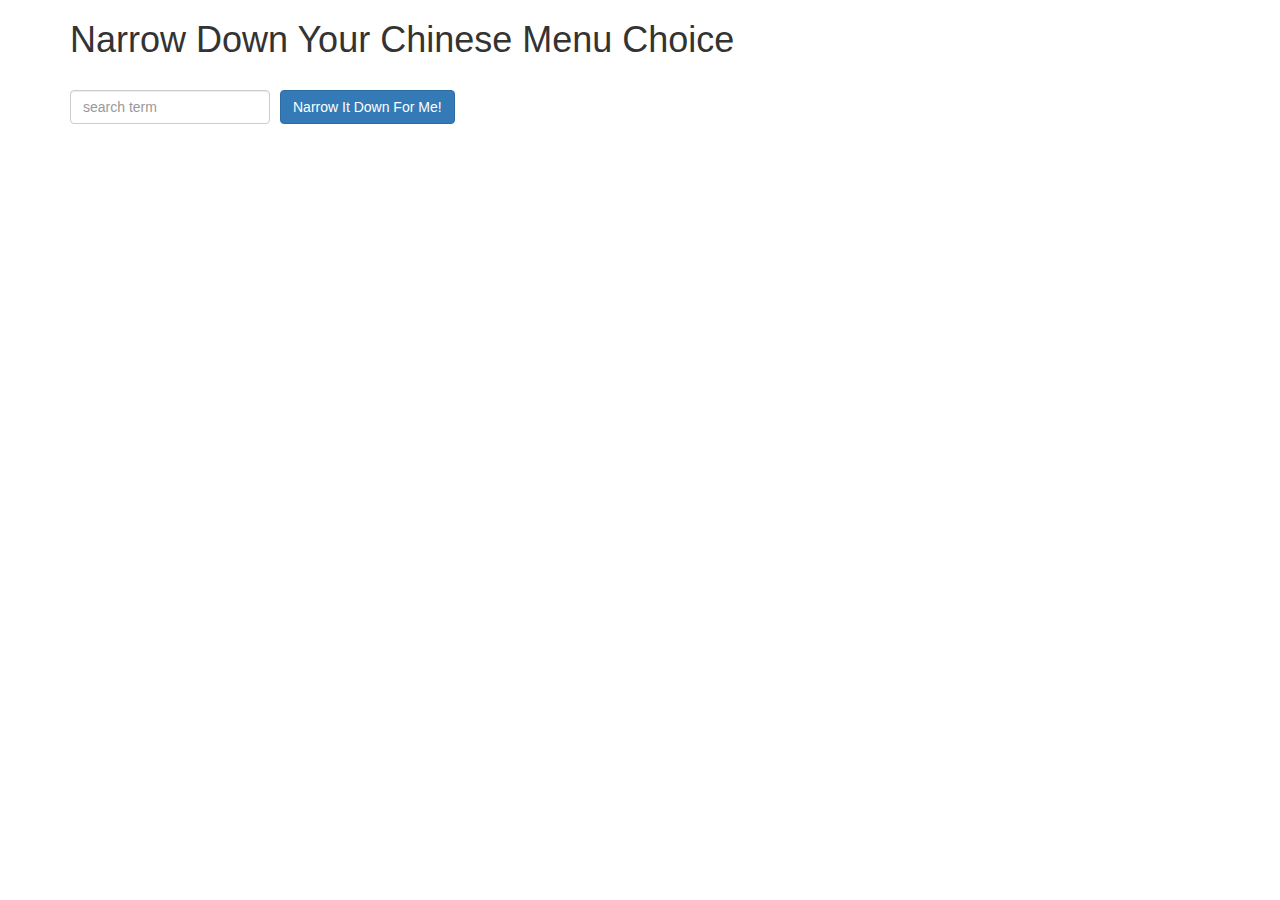
<file: assignment_solutions/module3-solution/index.html>
<!doctype html>
<html lang="en" ng-app="NarrowItDownApp">
  <head>
    <title>Narrow Down Your Menu Choice</title>
    <script src="angular.min.js"></script>
    <script src="app.js"></script>
    <meta name="viewport" content="width=device-width, initial-scale=1">
    <link rel="stylesheet" href="styles/bootstrap.min.css">
    <link rel="stylesheet" href="styles/styles.css">
  </head>
<body>
   <div id="list" class="container" ng-controller="NarrowItDownController as list">

    <h1>Narrow Down Your Chinese Menu Choice</h1>

    <div class="form-group">
      <input type="text" ng-model="list.searchTerm" placeholder="search term" class="form-control">
    </div>

    <div class="form-group narrow-button">
      <button class="btn btn-primary" ng-click="list.getItems();">Narrow It Down For Me!</button>
    </div>

    <found-items
      ng-if="list.showList"
      items="list.found"
      on-remove="list.removeItem(index)">
    </found-items>

  </div>

</body>
</html>
</file>
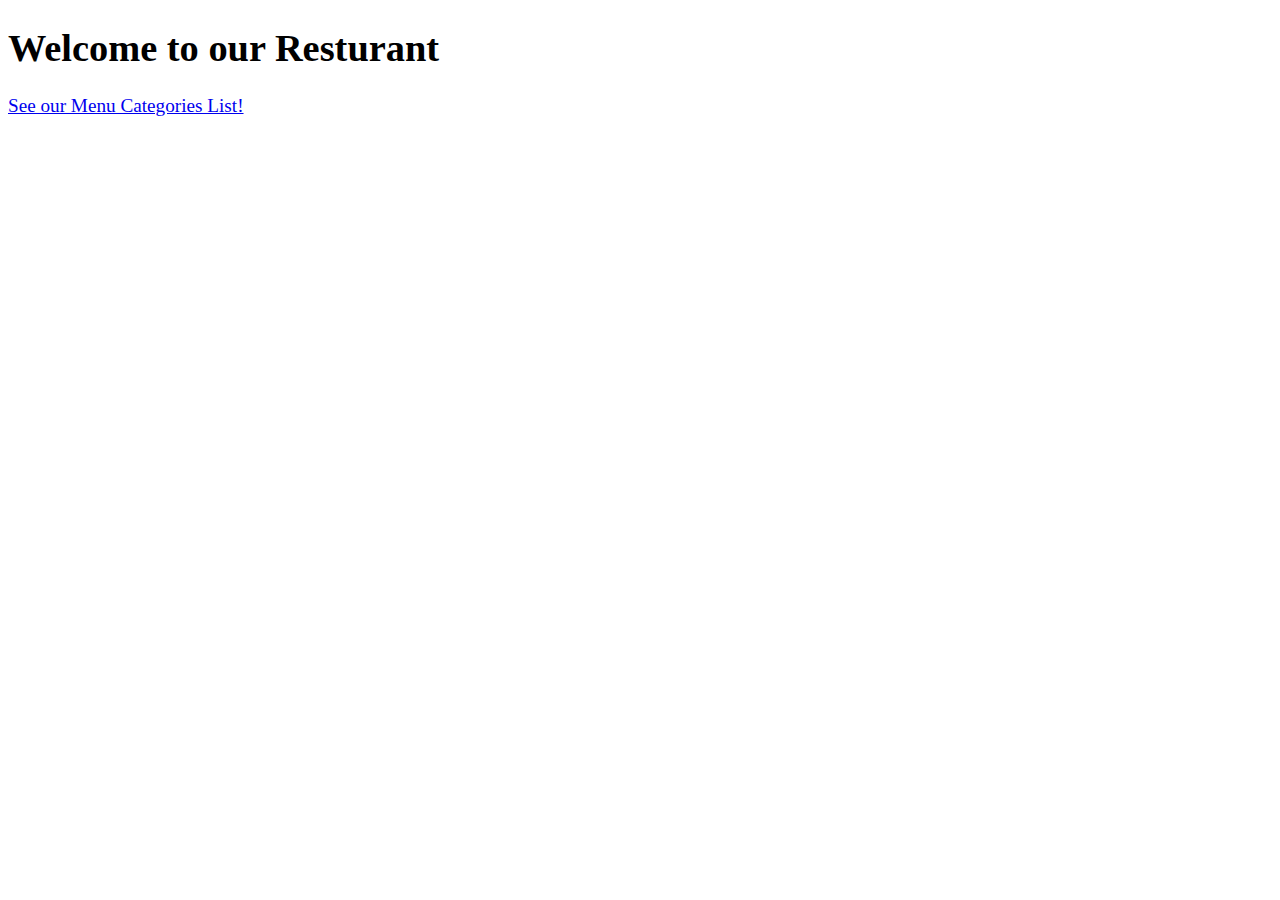
<file: assignment_solutions/module4-solution/index.html>
<!DOCTYPE html>
<html ng-app='MenuApp'>
  <head>
    <meta charset="utf-8">
    <link rel="stylesheet" href="css/styles.css">
    <title>Chinese Resturant</title>
  </head>
  <body>
    <h1>Welcome to our Resturant</h1>

    <ui-view></ui-view>

    <!-- Libraries -->
    <script src="lib/angular.min.js"></script>
    <script src="lib/angular-ui-router.min.js"></script>

    <!-- Modules -->
    <script src="src/menuapp/menuapp.module.js"></script>
    <script src="src/menuapp/data.module.js"></script>

    <!-- Routes -->
    <script src="src/routes.js"></script>

    <!-- 'Data' module artifacts -->
    <script src="src/menuapp/categories.component.js"></script>
    <script src="src/menuapp/categories.controller.js"></script>
    <script src="src/menuapp/menudata.service.js"></script>
    <script src="src/menuapp/items.component.js"></script>
    <script src="src/menuapp/items.controller.js"></script>

  </body>
</html>
</file>
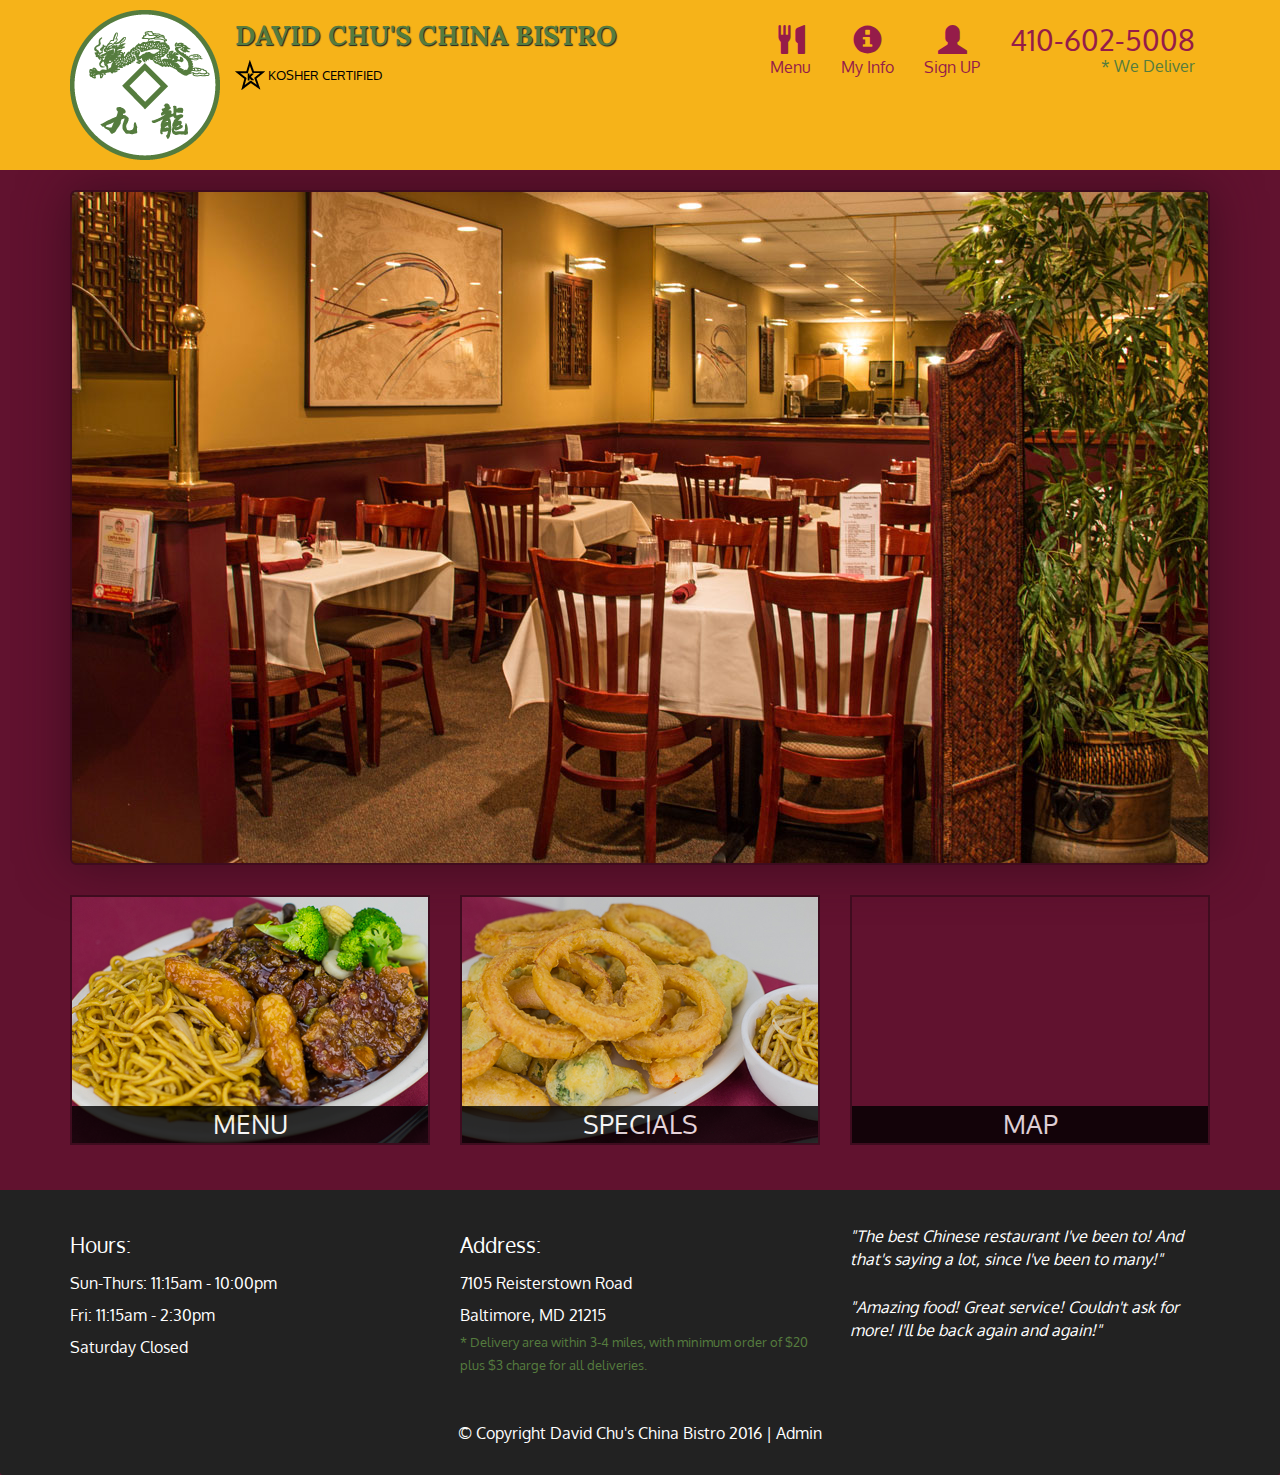
<file: assignment_solutions/module5-solution/index.html>
<!DOCTYPE html>
<html lang="en">
  <head>
    <meta charset="utf-8">
    <meta http-equiv="X-UA-Compatible" content="IE=edge">
    <meta name="viewport" content="width=device-width, initial-scale=1">
    <title>David Chu's China Bistro</title>
    <link href='https://fonts.googleapis.com/css?family=Oxygen:400,300,700' rel='stylesheet' type='text/css'>
    <link href='https://fonts.googleapis.com/css?family=Lora' rel='stylesheet' type='text/css'>
    <link rel="stylesheet" href="css/bootstrap.min.css">
    <link rel="stylesheet" href="css/restaurant.css">
    <link rel="stylesheet" href="css/common.css">
  </head>
  <body ng-app="restaurant" ng-strict-di>

    <!-- Fixed position loading indicator -->
    <loading class="loading-indicator"></loading>

    <header>
      <nav id="header-nav" class="navbar navbar-default">
        <div class="container">
          <div class="navbar-header">
            <a href="index.html" class="pull-left visible-md visible-lg">
              <div id="logo-img" alt="Logo image"></div>
            </a>

            <div class="navbar-brand">
              <a href="index.html"><h1>David Chu's China Bistro</h1></a>
              <p>
              <img src="images/star-k-logo.png" alt="Kosher certification">
              <span>Kosher Certified</span>
              </p>
            </div>

            <button id="navbarToggle" type="button" class="navbar-toggle collapsed" data-toggle="collapse" data-target="#collapsable-nav" aria-expanded="false">
              <span class="sr-only">Toggle navigation</span>
              <span class="icon-bar"></span>
              <span class="icon-bar"></span>
              <span class="icon-bar"></span>
            </button>
          </div>

          <div id="collapsable-nav" class="collapse navbar-collapse">
            <ul id="nav-list" class="nav navbar-nav navbar-right">
              <li id="navHomeButton" class="visible-xs">
                <a href="index.html">
                  <span class="glyphicon glyphicon-home"></span> Home</a>
              </li>
              <li id="navMenuButton" ui-sref-active="active">
                <a ui-sref="public.menu">
                  <span class="glyphicon glyphicon-cutlery"></span><br class="hidden-xs"> Menu</a>
              </li>
              <li id="MyInfoButton" ui-sref-active="active">
                <a ui-sref="public.myinfo" >
                  <span class="glyphicon glyphicon-info-sign"></span><br class="hidden-xs"> My Info</a>
              </li>
              <li id="navSignupButton" ui-sref-active="active">
                <a ui-sref="public.signup" >
                  <span class="glyphicon glyphicon-user"></span><br class="hidden-xs"> Sign UP</a>
              </li>
              <li id="phone" class="hidden-xs">
                <a href="tel:410-602-5008">
                  <span>410-602-5008</span></a><div>* We Deliver</div>
              </li>
            </ul><!-- #nav-list -->
          </div><!-- .collapse .navbar-collapse -->
        </div><!-- .container -->
      </nav><!-- #header-nav -->
    </header>

    <div id="call-btn" class="visible-xs">
      <a class="btn" href="tel:410-602-5008">
        <span class="glyphicon glyphicon-earphone"></span>
        410-602-5008
      </a>
    </div>
    <div id="xs-deliver" class="text-center visible-xs">* We Deliver</div>

    <ui-view>
      <div class="text-center initial-loading">
        <h2>Loading Site...</h2>
      </div>
    </ui-view>

    <footer class="panel-footer">
      <div class="container">
        <div class="row">
          <section id="hours" class="col-sm-4">
            <span>Hours:</span><br>
            Sun-Thurs: 11:15am - 10:00pm<br>
            Fri: 11:15am - 2:30pm<br>
            Saturday Closed
            <hr class="visible-xs">
          </section>
          <section id="address" class="col-sm-4">
            <span>Address:</span><br>
            7105 Reisterstown Road<br>
            Baltimore, MD 21215
            <p>* Delivery area within 3-4 miles, with minimum order of $20 plus $3 charge for all deliveries.</p>
            <hr class="visible-xs">
          </section>
          <section id="testimonials" class="col-sm-4">
            <p>"The best Chinese restaurant I've been to! And that's saying a lot, since I've been to many!"</p>
            <p>"Amazing food! Great service! Couldn't ask for more! I'll be back again and again!"</p>
          </section>
        </div>
        <div class="text-center">
          &copy; Copyright David Chu's China Bistro 2016 |
          <a ui-sref="admin.auth">Admin</a></div>
      </div>
    </footer>

    <!-- Libs -->
    <script src="lib/jquery-2.1.4.min.js"></script>
    <script src="lib/bootstrap.min.js"></script>
    <script src="lib/angular.min.js"></script>
    <script src="lib/angular-ui-router.min.js"></script>

    <!-- Main Restaurant Module -->
    <script src="src/restaurant.module.js"></script>

    <!-- Common Module -->
    <script src="src/common/common.module.js"></script>
    <script src="src/common/loading/loading.component.js"></script>
    <script src="src/common/loading/loading.interceptor.js"></script>
    <script src="src/common/menu.service.js"></script>
    <script src="src/common/signup.service.js"></script>

    <!-- Public Module -->
    <script src="src/public/public.module.js"></script>
    <script src="src/public/public.routes.js"></script>
    <script src="src/public/menu/menu.controller.js"></script>
    <script src="src/public/menu-category/menu-category.component.js"></script>
    <script src="src/public/menu-items/menu-items.controller.js"></script>
    <script src="src/public/menu-item/menu-item.component.js"></script>
    <script src="src/public/signup/signup.controller.js"></script>
    <script src="src/public/myinfo/myinfo.controller.js"></script>
    <!-- <script src="src/public/myinfo/myinfo.component.js"></script> -->

    <!-- ADMIN SITE -->

    <!--Application files -->

  </body>

</html>
</file>
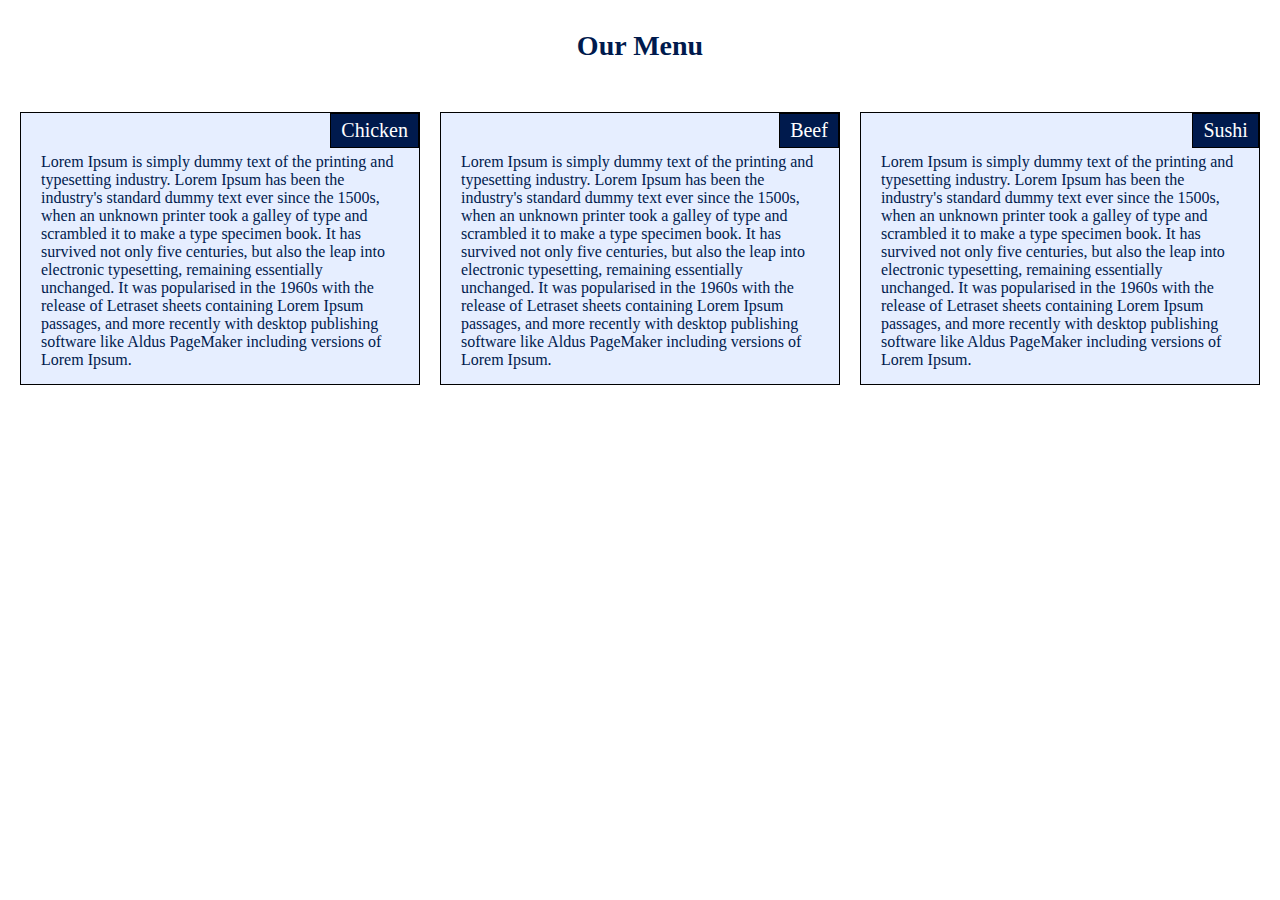
<file: assignment_solutions/HTML_CSS_JS/module2-solution/index.html>
<!DOCTYPE html>
<html>
<head>
<meta charset="utf-8">
<meta name="viewport" content="width=device-width, initial-scale=1">
<title>Responsive Layout</title>
<link rel="stylesheet" href="css/style.css"></link>
</head>
<body>
<h1>Our Menu</h1>


<div class="row">
  <div class="col-md-4 col-sm-6 col-xs-12">
  	<section> 

  	<p class ="title"> Chicken </p>
  	<p>Lorem Ipsum is simply dummy text of the printing and typesetting industry. Lorem Ipsum has been the industry's standard dummy text ever since the 1500s, when an unknown printer took a galley of type and scrambled it to make a type specimen book. It has survived not only five centuries, but also the leap into electronic typesetting, remaining essentially unchanged. It was popularised in the 1960s with the release of Letraset sheets containing Lorem Ipsum passages, and more recently with desktop publishing software like Aldus PageMaker including versions of Lorem Ipsum.</p>
	</section>
  </div>

  <div class="col-md-4 col-sm-6 col-xs-12">
	<section> 
  	<p class ="title"> Beef </p>
  	<p>Lorem Ipsum is simply dummy text of the printing and typesetting industry. Lorem Ipsum has been the industry's standard dummy text ever since the 1500s, when an unknown printer took a galley of type and scrambled it to make a type specimen book. It has survived not only five centuries, but also the leap into electronic typesetting, remaining essentially unchanged. It was popularised in the 1960s with the release of Letraset sheets containing Lorem Ipsum passages, and more recently with desktop publishing software like Aldus PageMaker including versions of Lorem Ipsum.</p>
  </section>
  </div> 
  
  <div class="col-md-4 col-sm-12 col-xs-12">
	<section> 
  	<p class ="title"> Sushi </p>
  	<p>Lorem Ipsum is simply dummy text of the printing and typesetting industry. Lorem Ipsum has been the industry's standard dummy text ever since the 1500s, when an unknown printer took a galley of type and scrambled it to make a type specimen book. It has survived not only five centuries, but also the leap into electronic typesetting, remaining essentially unchanged. It was popularised in the 1960s with the release of Letraset sheets containing Lorem Ipsum passages, and more recently with desktop publishing software like Aldus PageMaker including versions of Lorem Ipsum.</p>
	</section>
  </div> 

</div>

</body>
</html>
</file>
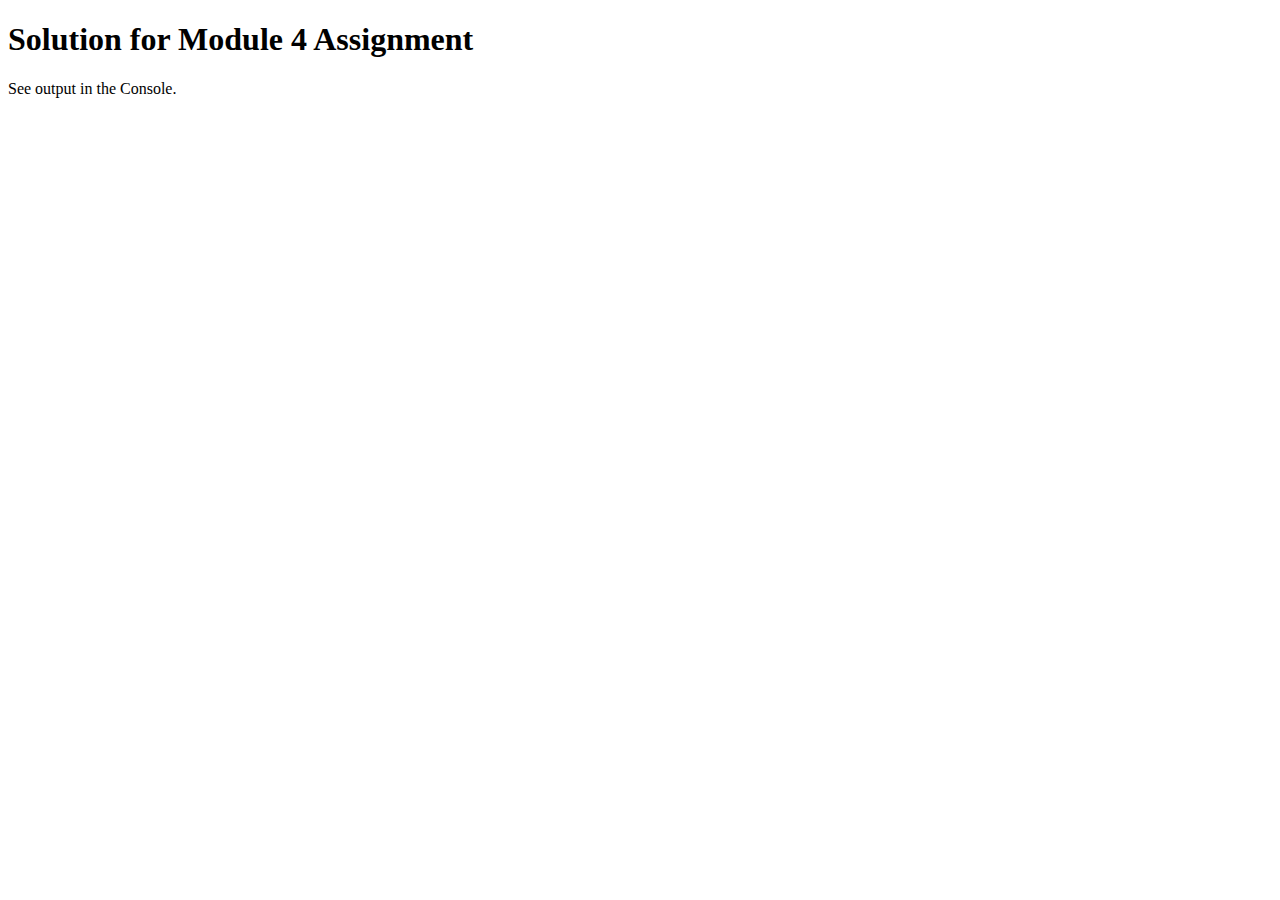
<file: assignment_solutions/HTML_CSS_JS/module4-solution/index.html>
<!DOCTYPE html>
<html>
<head>
  <meta charset="utf-8">
  <title>Module 4 Solution Assignment</title>
  <script src="SpeakHello.js"></script>
  <script src="SpeakGoodBye.js"></script>
  <script src="script.js"></script>
</head>
<body>
  <h1>Solution for Module 4 Assignment</h1>
  <p>See output in the Console.</p>
</body>
</html>
</file>
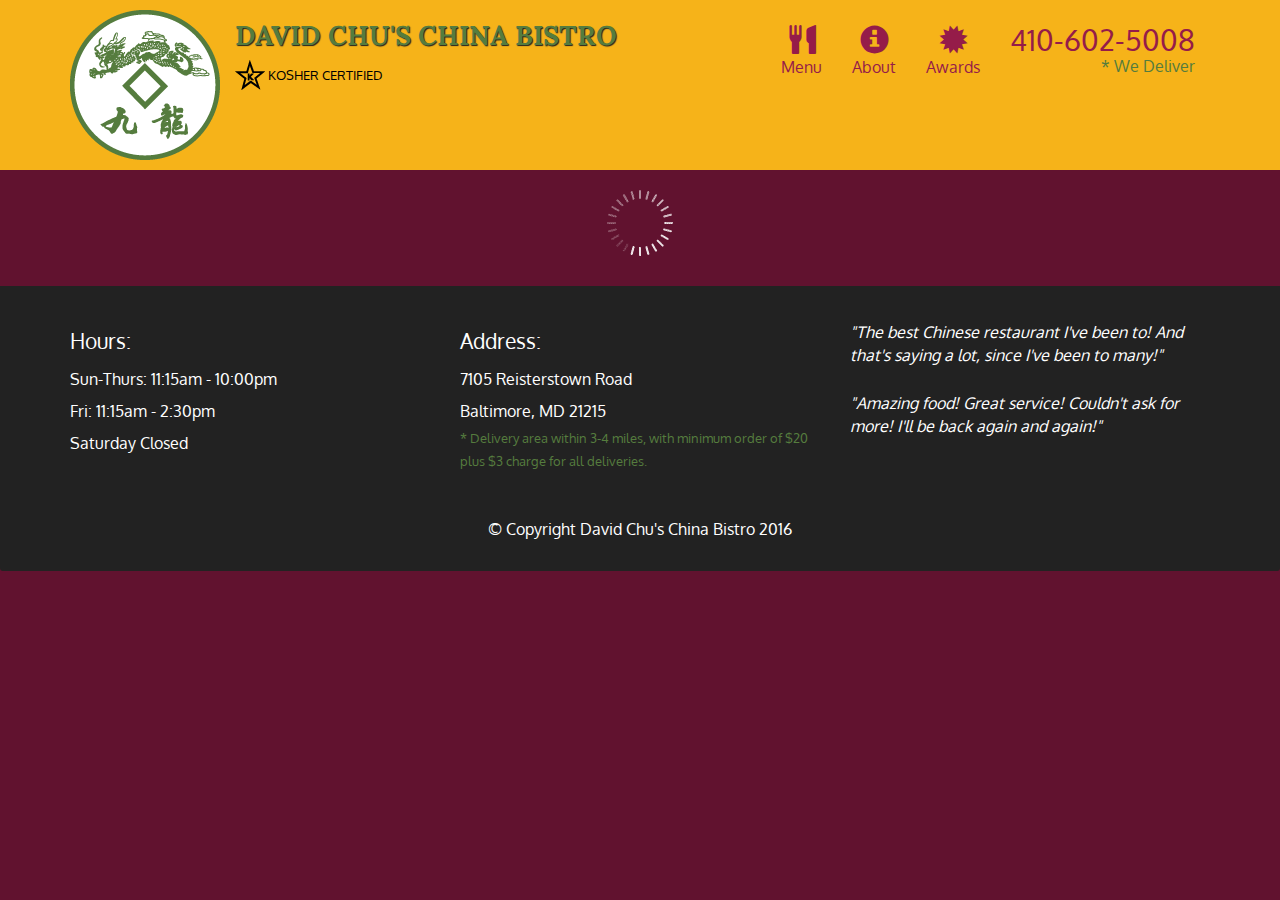
<file: assignment_solutions/HTML_CSS_JS/module5-solution/index.html>
<!doctype html>
<html lang="en">
  <head>
    <meta charset="utf-8">
    <meta http-equiv="X-UA-Compatible" content="IE=edge">
    <meta name="viewport" content="width=device-width, initial-scale=1">
    <title>David Chu's China Bistro</title>
    <link rel="stylesheet" href="css/bootstrap.min.css">
    <link rel="stylesheet" href="css/styles.css">
    <link href='https://fonts.googleapis.com/css?family=Oxygen:400,300,700' rel='stylesheet' type='text/css'>
    <link href='https://fonts.googleapis.com/css?family=Lora' rel='stylesheet' type='text/css'>
  </head>
<body>
  <header>
    <nav id="header-nav" class="navbar navbar-default">
      <div class="container">
        <div class="navbar-header">
          <a href="index.html" class="pull-left visible-md visible-lg">
            <div id="logo-img" alt="Logo image"></div>
          </a>

          <div class="navbar-brand">
            <a href="index.html"><h1>David Chu's China Bistro</h1></a>
            <p>
              <img src="images/star-k-logo.png" alt="Kosher certification">
              <span>Kosher Certified</span>
            </p>
          </div>

          <button id="navbarToggle" type="button" class="navbar-toggle collapsed" data-toggle="collapse" data-target="#collapsable-nav" aria-expanded="false">
            <span class="sr-only">Toggle navigation</span>
            <span class="icon-bar"></span>
            <span class="icon-bar"></span>
            <span class="icon-bar"></span>
          </button>
        </div>
        
        <div id="collapsable-nav" class="collapse navbar-collapse">
           <ul id="nav-list" class="nav navbar-nav navbar-right">
            <li id="navHomeButton" class="visible-xs active">
              <a href="index.html">
                <span class="glyphicon glyphicon-home"></span> Home</a>
            </li>
            <li id="navMenuButton">
              <a href="#" onclick="$dc.loadMenuCategories();">
                <span class="glyphicon glyphicon-cutlery"></span><br class="hidden-xs"> Menu</a>
            </li>
            <li>
              <a href="#">
                <span class="glyphicon glyphicon-info-sign"></span><br class="hidden-xs"> About</a>
            </li>
            <li>
              <a href="#">
                <span class="glyphicon glyphicon-certificate"></span><br class="hidden-xs"> Awards</a>
            </li>
            <li id="phone" class="hidden-xs">
              <a href="tel:410-602-5008">
                <span>410-602-5008</span></a><div>* We Deliver</div>
            </li>
          </ul><!-- #nav-list -->
        </div><!-- .collapse .navbar-collapse -->
      </div><!-- .container -->
    </nav><!-- #header-nav -->
  </header>

  <div id="call-btn" class="visible-xs">
    <a class="btn" href="tel:410-602-5008">
    <span class="glyphicon glyphicon-earphone"></span>
    410-602-5008
    </a>
  </div>
  <div id="xs-deliver" class="text-center visible-xs">* We Deliver</div>

  <div id="main-content" class="container"></div>

  <footer class="panel-footer">
    <div class="container">
      <div class="row">
        <section id="hours" class="col-sm-4">
          <span>Hours:</span><br>
          Sun-Thurs: 11:15am - 10:00pm<br>
          Fri: 11:15am - 2:30pm<br>
          Saturday Closed
          <hr class="visible-xs">
        </section>
        <section id="address" class="col-sm-4">
          <span>Address:</span><br>
          7105 Reisterstown Road<br>
          Baltimore, MD 21215
          <p>* Delivery area within 3-4 miles, with minimum order of $20 plus $3 charge for all deliveries.</p>
          <hr class="visible-xs">
        </section>
        <section id="testimonials" class="col-sm-4">
          <p>"The best Chinese restaurant I've been to! And that's saying a lot, since I've been to many!"</p>
          <p>"Amazing food! Great service! Couldn't ask for more! I'll be back again and again!"</p>
        </section>
      </div>
      <div class="text-center">&copy; Copyright David Chu's China Bistro 2016</div>
    </div>
  </footer>

  <!-- jQuery (Bootstrap JS plugins depend on it) -->
  <script src="js/jquery-2.1.4.min.js"></script>
  <script src="js/bootstrap.min.js"></script>
  <script src="js/ajax-utils.js"></script>
  <script src="js/script.js"></script>
</body>
</html>
</file>
<file: assignment_solutions/module3-solution/styles/styles.css>
h1 {
  margin-bottom: 30px;
}
input[type="text"] {
  width: 200px;
  float: left;
}
.narrow-button {
  float: left;
  margin-left: 10px;
}
.loader {
  display: none;
  margin-left: 5px;
  font-size: 10px;
  float: left;
  border-top: 1.1em solid rgba(147, 147, 147, 0.2);
  border-right: 1.1em solid rgba(147, 147, 147, 0.2);
  border-bottom: 1.1em solid rgba(147, 147, 147, 0.2);
  border-left: 1.1em solid #676767;
  -webkit-transform: translateZ(0);
  -ms-transform: translateZ(0);
  transform: translateZ(0);
  -webkit-animation: load8 1.1s infinite linear;
  animation: load8 1.1s infinite linear;
}
.loader,
.loader:after {
  border-radius: 50%;
  width: 3em;
  height: 3em;
}
@-webkit-keyframes load8 {
  0% {
    -webkit-transform: rotate(0deg);
    transform: rotate(0deg);
  }
  100% {
    -webkit-transform: rotate(360deg);
    transform: rotate(360deg);
  }
}
@keyframes load8 {
  0% {
    -webkit-transform: rotate(0deg);
    transform: rotate(0deg);
  }
  100% {
    -webkit-transform: rotate(360deg);
    transform: rotate(360deg);
  }
}
</file>
<file: assignment_solutions/module4-solution/css/styles.css>
body {
  font-size: 1.2em;
}

.error {
  color: red;
  font-weight: bold;
  display: none;
}

.loading-icon {
  position: absolute;
  left: 50%;
  top: 10px;
}

li[ui-sref]:hover {
  display: inline-block;
  cursor: pointer;
  border: solid black 1px;
  padding-left: 5px;
  padding-right: 5px;
}
</file>
<file: assignment_solutions/module5-solution/css/restaurant.css>
body {
  font-size: 16px;
  color: #fff;
  background-color: #61122f;
  font-family: 'Oxygen', sans-serif;
}

.initial-loading {
  margin-top: 60px;
}

/** HEADER **/
#header-nav {
  background-color: #f6b319;
  border-radius: 0;
  border: 0;
}

#logo-img {
  background: url('../images/restaurant-logo_large.png') no-repeat;
  width: 150px;
  height: 150px;
  margin: 10px 15px 10px 0;
}

.navbar-brand {
  padding-top: 25px;
}
.navbar-brand h1 { /* Restaurant name */
  font-family: 'Lora', serif;
  color: #557c3e;
  font-size: 1.5em;
  text-transform: uppercase;
  font-weight: bold;
  text-shadow: 1px 1px 1px #222;
  margin-top: 0;
  margin-bottom: 0;
  line-height: .75;
}
.navbar-brand a:hover, .navbar-brand a:focus {
  text-decoration: none;
}
.navbar-brand p { /* Kosher cert */
  color: #000;
  text-transform: uppercase;
  font-size: .7em;
  margin-top: 15px;
}
.navbar-brand p span { /* Star-K */
  vertical-align: middle;
}

#nav-list {
  margin-top: 10px;
}
#nav-list a {
  color: #951C49;
  text-align: center;
}
#nav-list a:hover {
  background: #E7E7E7;
}
#nav-list a span {
  font-size: 1.8em;
}

#phone {
  margin-top: 5px;
}
#phone a { /* Phone number */
  text-align: right;
  padding-bottom: 0;
}
#phone div { /* We Deliver */
  color: #557c3e;
  text-align: right;
  padding-right: 15px;
}

.navbar-header button.navbar-toggle, .navbar-header .icon-bar {
  border: 1px solid #61122f;
}
.navbar-header button.navbar-toggle {
  clear: both;
  margin-top: -30px;
}
/* END HEADER */

/* FOOTER */
.panel-footer {
  margin-top: 30px;
  padding-top: 35px;
  padding-bottom: 30px;
  background-color: #222;
  border-top: 0;
}
.panel-footer div.row {
  margin-bottom: 35px;
}
#hours, #address {
  line-height: 2;
}
#hours > span, #address > span {
  font-size: 1.3em;
}
#address p {
  color: #557c3e;
  font-size: .8em;
  line-height: 1.8;
}
#testimonials {
  font-style: italic;
}
#testimonials p:nth-child(2) {
  margin-top: 25px;
}
a[ui-sref="admin.auth"] {
  color: #fff;
}
/* END FOOTER */

/********** Medium devices only **********/
@media (min-width: 992px) and (max-width: 1199px) {
  /* Header */
  #logo-img {
    background: url('../images/restaurant-logo_medium.png') no-repeat;
    width: 100px;
    height: 100px;
    margin: 5px 5px 5px 0;
  }
  /* End Header */
}


/********** Extra small devices only **********/
@media (max-width: 767px) {
  /* Header */
  .navbar-brand {
    padding-top: 10px;
    height: 80px;
  }
  .navbar-brand h1 { /* Restaurant name */
    padding-top: 10px;
    font-size: 5vw; /* 1vw = 1% of viewport width */
  }
  .navbar-brand p { /* Kosher cert */
    font-size: .6em;
    margin-top: 12px;
  }
  .navbar-brand p img { /* Star-K */
    height: 20px;
  }

  #collapsable-nav a { /* Collapsed nav menu text */
    font-size: 1.2em;
  }
  #collapsable-nav a span { /* Collapsed nav menu glyph */
    font-size: 1em;
    margin-right: 5px;
  }

  #call-btn > a {
    font-size: 1.5em;
    display: block;
    margin: 0 20px;
    padding: 10px;
    border: 2px solid #fff;
    background-color: #f6b319;
    color: #951c49;
  }
  #xs-deliver {
    margin-top: 5px;
    font-size: .7em;
    letter-spacing: .1em;
    text-transform: uppercase;
  }
  /* End Header */

  /* Footer */
  .panel-footer section {
    margin-bottom: 30px;
    text-align: center;
  }
  .panel-footer section:nth-child(3) {
    margin-bottom: 0; /* margin already exists on the whole row */
  }
  .panel-footer section hr {
    width: 50%;
  }
  /* End Footer */
}


/********** Super extra small devices Only :-) (e.g., iPhone 4) **********/
@media (max-width: 479px) {
  /* Header */
  .navbar-brand h1 { /* Restaurant name */
    padding-top: 5px;
    font-size: 6vw;
  }
  /* End Header */
}
</file>
<file: assignment_solutions/module5-solution/css/common.css>
.loading-indicator {
    display: block;
    width: 70px;
    position: fixed;
    left: 0;
    right: 0;
    margin: 0 auto;
    top: 40%;
    z-index: 100;
    background-color: #FFF;
}

.loading-indicator img {
    width: 70px;
    background-color: #FFF;
}

.ui-view-placeholder {
    margin-top: 60px;
}
</file>
<file: assignment_solutions/HTML_CSS_JS/module2-solution/css/style.css>
/********** Base styles **********/
* {
  box-sizing: border-box;
  margin: 0px;
  padding: 0px;
  font-family:  Candara, Verdana, Tahoma;
  font-size: 1em;
}

h1 {
  text-align: center;
  margin-top: 30px;
  margin-bottom: 40px;
  color: #001a4d;
  font-size: 1.75em;
}

/* Responsive Layout*/

.row {
  width: 100%;
  margin-right: 10px;
  padding: 10px;
}

section {
   border: 1px solid black;
   margin-left: 10px;
   margin-right: 10px;
   margin-bottom: 20px;
   padding-bottom: 15px;
   background-color: #e6eeff;
}

p {
  clear: right;
  margin-right: 20px;
  margin-left: 20px;  
  color: #001a4d;

}

.title {
  float: right;
  margin-right: 0px;
  margin-bottom: 5px;
  padding: 5px 10px 5px 10px;
  border: 1px solid black;
  background-color: #001a4d;
  color: #ffffff;
  font-size: 1.25em;
}

/********** Desktop devices only **********/
@media (min-width: 992px) {
    .col-md-4 {
      width: 33.33%;
      float: left;
    }
  }

/********** Desktop devices only **********/
@media (min-width: 768px) and (max-width: 991px) {
    .col-sm-6, .col-sm-12 {
      float: left;
    }
    .col-sm-6 {
      width: 50%;
    }
    .col-sm-12 {
      width: 100%;
    }
  }

/********** Desktop devices only **********/
@media (max-width: 767px) {
  .col-xs-12 {
    float: left;
    width:100%;
    }
  }
</file>
<file: assignment_solutions/HTML_CSS_JS/module5-solution/css/styles.css>
body {
  font-size: 16px;
  color: #fff;
  background-color: #61122f;
  font-family: 'Oxygen', sans-serif;
}

/** HEADER **/
#header-nav {
  background-color: #f6b319;
  border-radius: 0;
  border: 0;
}

#logo-img {
  background: url('../images/restaurant-logo_large.png') no-repeat;
  width: 150px;
  height: 150px;
  margin: 10px 15px 10px 0;
}

.navbar-brand {
  padding-top: 25px;
}
.navbar-brand h1 { /* Restaurant name */
  font-family: 'Lora', serif;
  color: #557c3e;
  font-size: 1.5em;
  text-transform: uppercase;
  font-weight: bold;
  text-shadow: 1px 1px 1px #222;
  margin-top: 0;
  margin-bottom: 0;
  line-height: .75;
}
.navbar-brand a:hover, .navbar-brand a:focus {
  text-decoration: none;
}
.navbar-brand p { /* Kosher cert */
  color: #000;
  text-transform: uppercase;
  font-size: .7em;
  margin-top: 15px;
}
.navbar-brand p span { /* Star-K */
  vertical-align: middle;
}

#nav-list {
  margin-top: 10px;
}
#nav-list a {
  color: #951C49;
  text-align: center;
}
#nav-list a:hover {
  background: #E7E7E7;
}
#nav-list a span {
  font-size: 1.8em;
}

#phone {
  margin-top: 5px;
}
#phone a { /* Phone number */
  text-align: right;
  padding-bottom: 0;
}
#phone div { /* We Deliver */
  color: #557c3e;
  text-align: right;
  padding-right: 15px;
}

.navbar-header button.navbar-toggle, .navbar-header .icon-bar {
  border: 1px solid #61122f;
}
.navbar-header button.navbar-toggle {
  clear: both;
  margin-top: -30px;
}
/* END HEADER */

/* FOOTER */
.panel-footer {
  margin-top: 30px;
  padding-top: 35px;
  padding-bottom: 30px;
  background-color: #222;
  border-top: 0;
}
.panel-footer div.row {
  margin-bottom: 35px;
}
#hours, #address {
  line-height: 2;
}
#hours > span, #address > span {
  font-size: 1.3em;
}
#address p {
  color: #557c3e;
  font-size: .8em;
  line-height: 1.8;
}
#testimonials {
  font-style: italic;
}
#testimonials p:nth-child(2) {
  margin-top: 25px;
}
/* END FOOTER */



/* HOME PAGE */
.container .jumbotron {
  box-shadow: 0 0 50px #3F0C1F;
  border: 2px solid #3F0C1F;
}

#menu-tile, #specials-tile, #map-tile {
  height: 250px;
  width: 100%;
  margin-bottom: 15px;
  position: relative;
  border: 2px solid #3F0C1F;
  overflow: hidden;
}
#menu-tile:hover, #specials-tile:hover, #map-tile:hover {
  box-shadow: 0 1px 5px 1px #cccccc;
}
#menu-tile {
  background: url('../images/menu-tile.jpg') no-repeat;
  background-position: center;
}
#specials-tile {
  background: url('../images/specials-tile.jpg') no-repeat;
  background-position: center;
}
#menu-tile span, #specials-tile span, #map-tile span {
  position: absolute;
  bottom: 0;
  right: 0;
  width: 100%;
  text-align: center;
  font-size: 1.6em;
  text-transform: uppercase;
  background-color: #000;
  color: #fff;
  opacity: .8;
}
/* END HOME PAGE */

/* MENU CATEGORIES PAGE */
.category-tile { 
  position: relative;
  border: 2px solid #3F0C1F;
  overflow: hidden;
  width: 200px;
  height: 200px;
  margin: 0 auto 15px;
}
.category-tile span {
  position: absolute;
  bottom: 0;
  right: 0;
  width: 100%;
  text-align: center;
  font-size: 1.2em;
  text-transform: uppercase;
  background-color: #000;
  color: #fff;
  opacity: .8;
}
.category-tile:hover {
  box-shadow: 0 1px 5px 1px #cccccc;
}

#menu-categories-title + div {
  margin-bottom: 50px;
}
/* END MENU CATEGORIES PAGE */

/* SINGLE CATEGORY PAGE */
.menu-item-tile {
  margin-bottom: 25px;
}
.menu-item-tile hr {
  width: 80%;
}
.menu-item-tile .menu-item-price {
  font-size: 1.1em;
  text-align: right;
  margin-top: -15px;
  margin-right: -15px;
}
.menu-item-tile .menu-item-price span {
  font-size: .6em;
}
.menu-item-photo {
  position: relative;
  border: 2px solid #3F0C1F; 
  overflow: hidden;
  padding: 0;
  margin-right: -15px;
  margin-left: auto;
  margin-bottom: 20px;
  max-width: 250px;
}
.menu-item-photo div {
  position: absolute;
  bottom: 0;
  right: 0;
  width: 80px;
  background-color: #557c3e;
  text-align: center;
}
.menu-item-description {
  padding-right: 30px;
}
h3.menu-item-title {
  margin: 0 0 10px;
}
.menu-item-details {
  font-size: .9em;
  font-style: italic;
}
/* END SINGLE CATEGORY PAGE */


/********** Large devices only **********/
@media (min-width: 1200px) {
  .container .jumbotron {
    background: url('../images/jumbotron_1200.jpg') no-repeat;
    height: 675px;
  }
}

/********** Medium devices only **********/
@media (min-width: 992px) and (max-width: 1199px) {
  /* Header */
  #logo-img {
    background: url('../images/restaurant-logo_medium.png') no-repeat;
    width: 100px;
    height: 100px;
    margin: 5px 5px 5px 0;
  }
  /* End Header */

  /* Home Page */
  .container .jumbotron {
    background: url('../images/jumbotron_992.jpg') no-repeat;
    height: 558px;
  }
  /* End Home Page */
}

/********** Small devices only **********/
@media (min-width: 768px) and (max-width: 991px) {
  /* Home Page */
  .container .jumbotron {
    background: url('../images/jumbotron_768.jpg') no-repeat;
    height: 432px;
  }
  /* End Home Page */
}

/********** Extra small devices only **********/
@media (max-width: 767px) {
  /* Header */
  .navbar-brand {
    padding-top: 10px;
    height: 80px;
  }
  .navbar-brand h1 { /* Restaurant name */
    padding-top: 10px;
    font-size: 5vw; /* 1vw = 1% of viewport width */
  }
  .navbar-brand p { /* Kosher cert */
    font-size: .6em;
    margin-top: 12px;
  }
  .navbar-brand p img { /* Star-K */
    height: 20px;
  }

  #collapsable-nav a { /* Collapsed nav menu text */
    font-size: 1.2em;
  }
  #collapsable-nav a span { /* Collapsed nav menu glyph */
    font-size: 1em;
    margin-right: 5px;
  }

  #call-btn > a {
    font-size: 1.5em;
    display: block;
    margin: 0 20px;
    padding: 10px;
    border: 2px solid #fff;
    background-color: #f6b319;
    color: #951c49;
  }
  #xs-deliver {
    margin-top: 5px;
    font-size: .7em;
    letter-spacing: .1em;
    text-transform: uppercase;
  }
  /* End Header */

  /* Footer */
  .panel-footer section {
    margin-bottom: 30px;
    text-align: center;
  }
  .panel-footer section:nth-child(3) {
    margin-bottom: 0; /* margin already exists on the whole row */
  }
  .panel-footer section hr {
    width: 50%;
  }
  /* End Footer */

  /* Home Page */
  .container .jumbotron {
    margin-top: 30px;
    padding: 0;
  }
  #menu-tile, #specials-tile {
    width: 360px;
    margin: 0 auto 15px;
  }

  .menu-item-photo {
    margin-right: auto;
  }
  .menu-item-tile .menu-item-price {
    text-align: center;
  }
  .menu-item-description {
    text-align: center;;
  }
}


/********** Super extra small devices Only :-) (e.g., iPhone 4) **********/
@media (max-width: 479px) {
  /* Header */
  .navbar-brand h1 { /* Restaurant name */
    padding-top: 5px;
    font-size: 6vw;
  }
  /* End Header */
  
  /* Home page */
  #menu-tile, #specials-tile {
    width: 280px;
    margin: 0 auto 15px;
  }

  .col-xxs-12 {
    position: relative;
    min-height: 1px;
    padding-right: 15px;
    padding-left: 15px;
    float: left;
    width: 100%;
  }
}
</file>
